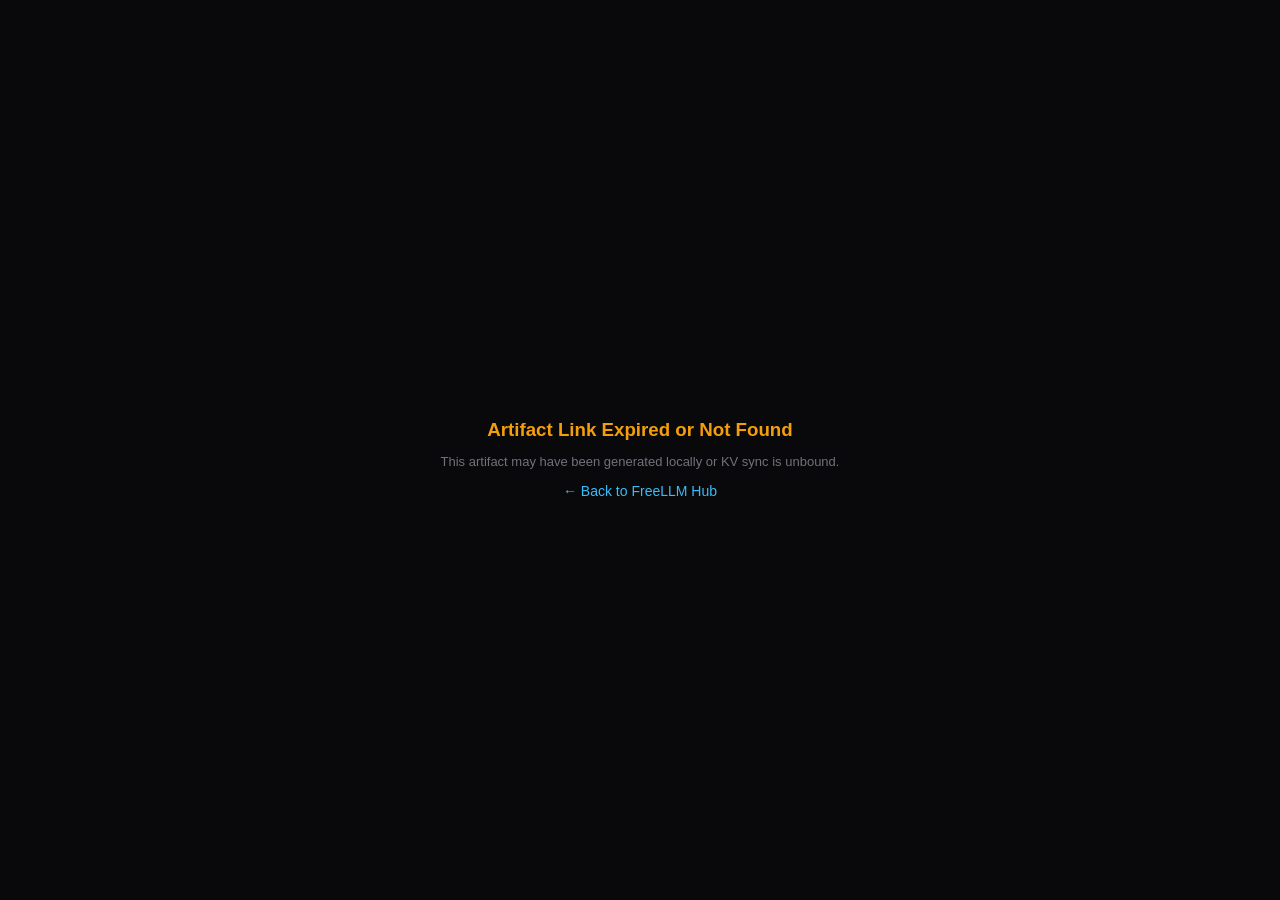
<file: view.html>
<!DOCTYPE html>
<html lang="en">
<head>
  <meta charset="UTF-8">
  <meta name="viewport" content="width=device-width, initial-scale=1.0">
  <title>FreeLLM Hub — Published Artifact</title>
  <style>
    html, body, iframe {
      margin: 0; padding: 0; width: 100%; height: 100%; border: 0; overflow: hidden;
      background: #09090b; font-family: -apple-system, BlinkMacSystemFont, sans-serif; color: #fff;
    }
    .loading {
      display: flex; flex-direction: column; align-items: center; justify-content: center; height: 100vh; gap: 12px;
    }
  </style>
</head>
<body>
  <div id="loader" class="loading">
    <div style="font-size: 24px;">✦</div>
    <div style="color: #a1a1aa; font-size: 14px;">Loading Published Artifact...</div>
  </div>
  <iframe id="artifact-frame" style="display: none;" sandbox="allow-scripts allow-modals allow-forms"></iframe>

  <script>
    async function loadArtifact() {
      const params = new URLSearchParams(window.location.search);
      const id = params.get("id");
      const hash = window.location.hash;

      // 1. Check if payload is in hash (offline / instant client-side sharing)
      if (hash && hash.startsWith("#code=")) {
        try {
          const raw = decodeURIComponent(hash.substring(6));
          renderHtml(raw);
          return;
        } catch (e) {}
      }

      // 2. Fetch from Cloudflare KV endpoint
      if (id) {
        try {
          const res = await fetch(`/api/publish?id=${encodeURIComponent(id)}`);
          if (res.ok) {
            const html = await res.text();
            renderHtml(html);
            return;
          }
        } catch (e) {}
      }

      document.getElementById("loader").innerHTML = `
        <div style="text-align: center; padding: 20px;">
          <h3 style="color: #f59e0b; margin-bottom: 8px;">Artifact Link Expired or Not Found</h3>
          <p style="color: #71717a; font-size: 13px;">This artifact may have been generated locally or KV sync is unbound.</p>
          <a href="/" style="color: #38bdf8; text-decoration: none; font-size: 14px;">← Back to FreeLLM Hub</a>
        </div>
      `;
    }

    function renderHtml(html) {
      document.getElementById("loader").style.display = "none";
      const frame = document.getElementById("artifact-frame");
      frame.style.display = "block";
      frame.srcdoc = html;
    }

    loadArtifact();
  </script>
</body>
</html>
</file>
